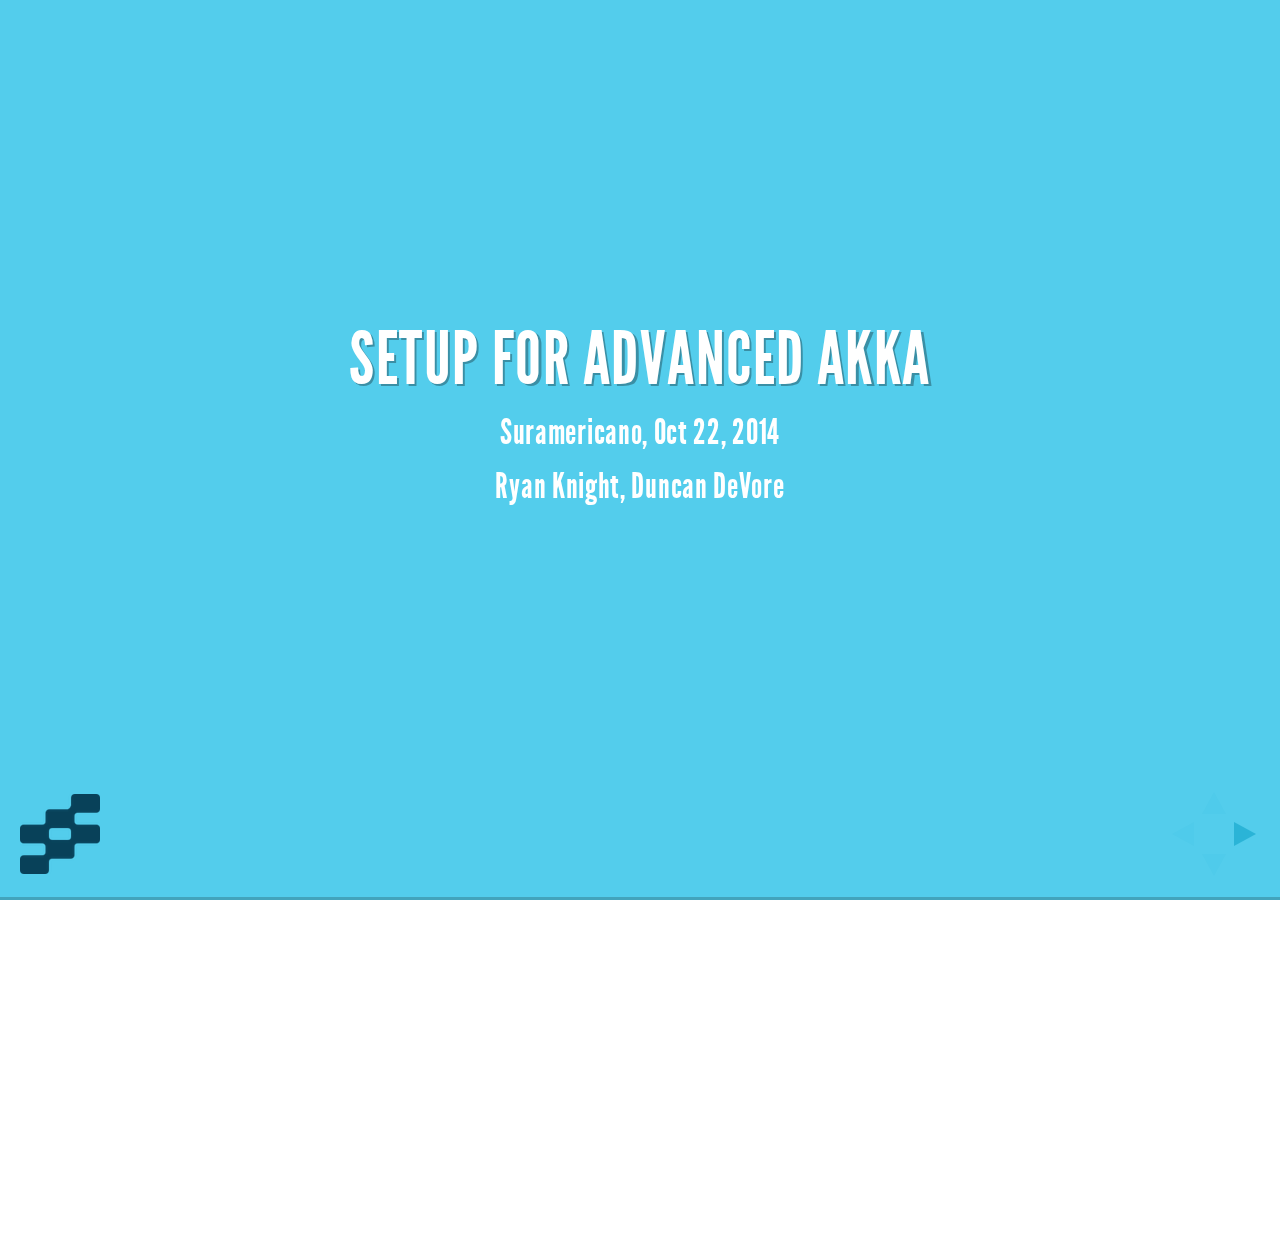
<file: docs/aas-deck/setup.html>
<!doctype html>
<html lang="en">

<head>
<meta charset="utf-8">

<title>Advanced Akka</title>

<meta name="apple-mobile-web-app-capable" content="yes" />
<meta name="apple-mobile-web-app-status-bar-style" content="black-translucent" />
<meta name="viewport" content="width=device-width, initial-scale=1.0, maximum-scale=1.0, user-scalable=no">

<link rel="stylesheet" href="css/reveal.min.css">
<link rel="stylesheet" href="css/theme/typesafe-training.css" id="theme">
<link rel="stylesheet" href="lib/css/idea.css">

<!-- If the query includes 'print-pdf', include the PDF print sheet -->
<script>
  if( window.location.search.match( /print-pdf/gi ) ) {
    var link = document.createElement( 'link' );
    link.rel = 'stylesheet';
    link.type = 'text/css';
    link.href = 'css/print/pdf.css';
    document.getElementsByTagName( 'head' )[0].appendChild( link );
  }
</script>

<!--[if lt IE 9]>
<script src="lib/js/html5shiv.js"></script>
<![endif]-->
</head>

<body>

<div class="reveal">
<div class="slides">


<!-- ########################################################################################### -->
<!-- BEGIN
<!-- ########################################################################################### -->


<section data-markdown data-background="#53cdec" data-state="h2Uppercase"><script type="text/template">
## Setup for Advanced Akka

#### Suramericano, Oct 22, 2014

#### Ryan Knight, Duncan DeVore
</script></section>


<!-- ########################################################################################### -->


<section data-markdown><script type="text/template">
## Setup

- This document describes how to setup
  - the development environment and
  - the case study project
- We recommend using the following tools:
  - Eclipse or IntelliJ, both with Scala plugin
  - sbt build tool
</script></section>


<!-- ########################################################################################### -->


<section data-markdown><script type="text/template">
## Install the Akkollect Case Study

- Download the [Akkollect ZIP archive](https://training.typesafe.com/20141022-aas-rknight-ddevore/akkollect.zip)
- Unzip *akkollect.zip* to your local disk
- *cd* into the new *akkollect* directory
</script></section>


<!-- ########################################################################################### -->


<section data-markdown><script type="text/template">
## Install sbt 0.13.5

``` json
$ sbt --version
sbt launcher version 0.13.5
```

- If you are a Mac and [Homebrew](http://mxcl.github.com/homebrew) user: *brew install sbt*
- Else follow these [setup instructions](http://www.scala-sbt.org/release/tutorial/Setup.html)
- Verify the installation:
  - Open a terminal
  - Enter *sbt --version* like shown above
</script></section>


<!-- ########################################################################################### -->


<section data-markdown><script type="text/template">
## Make yourself familiar with sbt

``` json
akkollect$ sbt
...
[info] Set current project to akkollect ...
>
```

- Starting sbt takes you to an **interactive session**
- *cd* into the *akkollect* directory and start sbt
- Read the first chapters of the [Getting Started Guide](http://www.scala-sbt.org/release/docs/Getting-Started/Welcome.html)
- Take a look at *build.sbt* and *project/Dependencies.scala* for Akkollect
</script></section>


<!-- ########################################################################################### -->


<section data-markdown><script type="text/template">
## Summary of important sbt Commands

- *exit* ends the sbt session
- *help* lists the available commands
- *compile* compiles the main sources
- *test:compile* compiles the test and main sources
- *test* runs tests after compiling the test and main sources
- *console* starts the REPL with the project on the classpath
- *run* looks for an application and runs it
- *clean* deletes all output in the target directory
- *reload* reloads the sbt session
</script></section>


<!-- ########################################################################################### -->


<section data-markdown><script type="text/template">
## Install the Scala IDE for Eclipse

- Follow these instructions if you want to use Eclipse
- **Attention**: Make sure you pick the right packages for Scala 2.11!
- You can download the prepackaged and preconfigured Scala IDE for your platform from [scala-ide.org/download/sdk.html](http://scala-ide.org/download/sdk.html)
- You can also use your already installed Eclipse:
    - Install the latest Scala IDE plugin
    - Use the following update site for Eclipse 4.2 and 4.3 (Juno and Kepler): <nobr>[download.scala-ide.org/sdk/helium/e38/scala211/stable/site](http://download.scala-ide.org/sdk/helium/e38/scala211/stable/site)</nobr>
- In Eclipse import the Akkollect project with <nobr>*Import... > Existing Projects into Workspace*</nobr>
</script></section>


<!-- ########################################################################################### -->


<section data-markdown><script type="text/template">
## Install the ScalaTest Plugin for Eclipse

- Follow these instructions if you want to use Eclipse
- In Eclipse select <nobr>*Help > Install New Software*</nobr>
- Select the *Scala IDE* update site
- Expand the entry *Scala IDE plugins*
- Select entry *ScalaTest for Scala IDE*
- Press *Next >* and follow the installation process
- Restart Eclipse if prompted
</script></section>


<!-- ########################################################################################### -->


<section data-markdown><script type="text/template">
## Creating an Eclipse project from sbt

``` json
> eclipse
[info] Successfully created Eclipse project files ...
```

- In the sbt session for Akkollect execute *eclipse*
- You have to re-run this command and refresh the Eclipse project when you change the sbt build definition, e.g. if you add library dependencies
</script></section>


<!-- ########################################################################################### -->


<section data-markdown><script type="text/template">
## Install IntelliJ IDEA with Scala Plugin

- Follow these instructions if you want to use IntelliJ IDEA
- Download and install the latest version  of IntelliJ IDEA 13
- Start IntelliJ IDEA and install the Scala plugin via the plugin configuration
- Import the Akkollect project via "Import Project"
</script></section>


<!-- ########################################################################################### -->


<section data-markdown><script type="text/template">
## Course Materials

- OK, by now you should be all set with the development environment and the case study project
- Now you should download the and extract the [slide deck ZIP archive](https://training.typesafe.com/20141022-aas-rknight-ddevore/deck.zip)
- You can also access the [slide deck online](https://training.typesafe.com/20141022-aas-rknight-ddevore/index.html)
</script></section>


<!-- ########################################################################################### -->
<!-- END
<!-- ########################################################################################### -->


</div>
</div>

<script src="lib/js/head.min.js"></script>
<script src="js/reveal.min.js"></script>
<script>

  // Full list of configuration options available here:
  // https://github.com/hakimel/reveal.js#configuration
  Reveal.initialize({
    controls: true,
    progress: true,
    history: true,
    center: true,
    maxScale: 2.0,

    theme: Reveal.getQueryHash().theme, // available themes are in /css/theme
    transition: Reveal.getQueryHash().transition || 'default', // default/cube/page/concave/zoom/linear/fade/none

    // Optional libraries used to extend on reveal.js
    dependencies: [
      { src: 'lib/js/classList.js', condition: function() { return !document.body.classList; } },
      { src: 'plugin/markdown/marked.js', condition: function() { return !!document.querySelector( '[data-markdown]' ); } },
      { src: 'plugin/markdown/markdown.js', condition: function() { return !!document.querySelector( '[data-markdown]' ); } },
      { src: 'plugin/highlight/highlight.js', async: true, callback: function() { hljs.initHighlightingOnLoad(); } },
      { src: 'plugin/zoom-js/zoom.js', async: true, condition: function() { return !!document.body.classList; } },
      { src: 'plugin/notes/notes.js', async: true, condition: function() { return !!document.body.classList; } }
    ]
  });
</script>

</body>
</html>
</file>
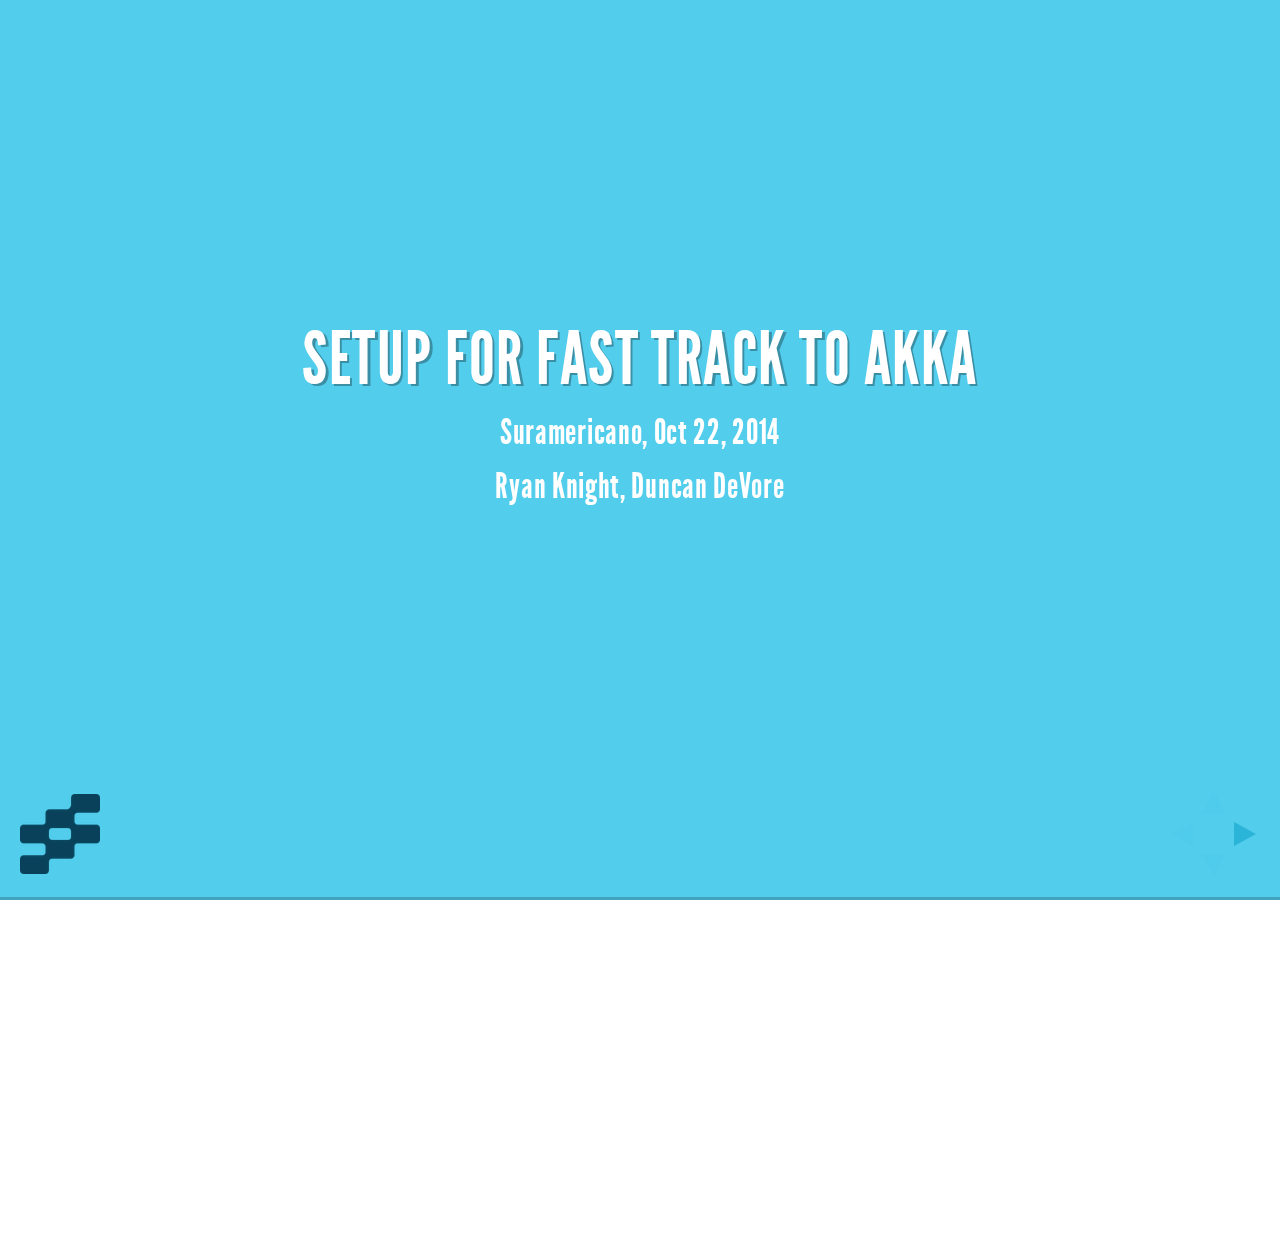
<file: docs/fttas-deck/setup.html>
<!doctype html>
<html lang="en">

<head>
<meta charset="utf-8">

<title>Fast Track to Akka</title>

<meta name="apple-mobile-web-app-capable" content="yes" />
<meta name="apple-mobile-web-app-status-bar-style" content="black-translucent" />
<meta name="viewport" content="width=device-width, initial-scale=1.0, maximum-scale=1.0, user-scalable=no">

<link rel="stylesheet" href="css/reveal.min.css">
<link rel="stylesheet" href="css/theme/typesafe-training.css" id="theme">
<link rel="stylesheet" href="lib/css/idea.css">

<!-- If the query includes 'print-pdf', include the PDF print sheet -->
<script>
  if( window.location.search.match( /print-pdf/gi ) ) {
    var link = document.createElement( 'link' );
    link.rel = 'stylesheet';
    link.type = 'text/css';
    link.href = 'css/print/pdf.css';
    document.getElementsByTagName( 'head' )[0].appendChild( link );
  }
</script>

<!--[if lt IE 9]>
<script src="lib/js/html5shiv.js"></script>
<![endif]-->
</head>

<body>

<div class="reveal">
<div class="slides">


<!-- ########################################################################################### -->
<!-- BEGIN
<!-- ########################################################################################### -->


<section data-markdown data-background="#53cdec" data-state="h2Uppercase"><script type="text/template">
## Setup for Fast Track to Akka

#### Suramericano, Oct 22, 2014

#### Ryan Knight, Duncan DeVore
</script></section>


<!-- ########################################################################################### -->


<section data-markdown><script type="text/template">
## Setup

- This document describes how to setup
  - the development environment and
  - the case study project
- We recommend using the following tools:
  - Eclipse or IntelliJ, both with Scala plugin
  - sbt build tool
</script></section>


<!-- ########################################################################################### -->


<section data-markdown><script type="text/template">
## Install the Hakky Hour Case Study

- Download the [Hakky Hour ZIP archive](https://training.typesafe.com/20141022-fttas-rknight-ddevore/hakky-hour.zip)
- Unzip *hakky-hour.zip* to your local disk
- *cd* into the new *hakky-hour* directory
</script></section>


<!-- ########################################################################################### -->


<section data-markdown><script type="text/template">
## Install sbt 0.13.5

``` json
$ sbt --version
sbt launcher version 0.13.5
```

- If you are a Mac and [Homebrew](http://mxcl.github.com/homebrew) user: *brew install sbt*
- Else follow these [setup instructions](http://www.scala-sbt.org/release/tutorial/Setup.html)
- Verify the installation:
  - Open a terminal
  - Enter *sbt --version* like shown above
</script></section>


<!-- ########################################################################################### -->


<section data-markdown><script type="text/template">
## Make yourself familiar with sbt

``` json
hakky-hour$ sbt
...
[info] Set current project to hakky-hour ...
>
```

- Starting sbt takes you to an **interactive session**
- *cd* into the *hakky-hour* directory and start sbt
- Read the first chapters of the [Getting Started Guide](http://www.scala-sbt.org/release/docs/Getting-Started/Welcome.html)
- Take a look at *build.sbt* and *project/Dependencies.scala* for Hakky Hour
</script></section>


<!-- ########################################################################################### -->


<section data-markdown><script type="text/template">
## Summary of important sbt Commands

- *exit* ends the sbt session
- *help* lists the available commands
- *compile* compiles the main sources
- *test:compile* compiles the test and main sources
- *test* runs tests after compiling the test and main sources
- *console* starts the REPL with the project on the classpath
- *run* looks for an application and runs it
- *clean* deletes all output in the target directory
- *reload* reloads the sbt session
</script></section>


<!-- ########################################################################################### -->


<section data-markdown><script type="text/template">
## Install the Scala IDE for Eclipse

- Follow these instructions if you want to use Eclipse
- **Attention**: Make sure you pick the right packages for Scala 2.11!
- You can download the prepackaged and preconfigured Scala IDE for your platform from [scala-ide.org/download/sdk.html](http://scala-ide.org/download/sdk.html)
- You can also use your already installed Eclipse:
    - Install the latest Scala IDE plugin
    - Use the following update site for Eclipse 4.2 and 4.3 (Juno and Kepler): <nobr>[download.scala-ide.org/sdk/helium/e38/scala211/stable/site](http://download.scala-ide.org/sdk/helium/e38/scala211/stable/site)</nobr>
- In Eclipse import the Hakky Hour project with <nobr>*Import... > Existing Projects into Workspace*</nobr>
</script></section>


<!-- ########################################################################################### -->


<section data-markdown><script type="text/template">
## Install the ScalaTest Plugin for Eclipse

- Follow these instructions if you want to use Eclipse
- In Eclipse select <nobr>*Help > Install New Software*</nobr>
- Select the *Scala IDE* update site
- Expand the entry *Scala IDE plugins*
- Select entry *ScalaTest for Scala IDE*
- Press *Next >* and follow the installation process
- Restart Eclipse if prompted
</script></section>


<!-- ########################################################################################### -->


<section data-markdown><script type="text/template">
## Creating an Eclipse project from sbt

``` json
> eclipse
[info] Successfully created Eclipse project files ...
```

- In the sbt session for Hakky Hour execute *eclipse*
- You have to re-run this command and refresh the Eclipse project when you change the sbt build definition, e.g. if you add library dependencies
</script></section>


<!-- ########################################################################################### -->


<section data-markdown><script type="text/template">
## Install IntelliJ IDEA with Scala Plugin

- Follow these instructions if you want to use IntelliJ IDEA
- Download and install the latest version  of IntelliJ IDEA 13
- Start IntelliJ IDEA and install the Scala plugin via the plugin configuration
- Import the Hakky Hour project via "Import Project"
</script></section>


<!-- ########################################################################################### -->


<section data-markdown><script type="text/template">
## Course Materials

- OK, by now you should be all set with the development environment and the case study project
- Now you should download the and extract the [slide deck ZIP archive](https://training.typesafe.com/20141022-fttas-rknight-ddevore/deck.zip)
- You can also access the [slide deck online](https://training.typesafe.com/20141022-fttas-rknight-ddevore/index.html)
</script></section>


<!-- ########################################################################################### -->
<!-- END
<!-- ########################################################################################### -->


</div>
</div>

<script src="lib/js/head.min.js"></script>
<script src="js/reveal.min.js"></script>
<script>

  // Full list of configuration options available here:
  // https://github.com/hakimel/reveal.js#configuration
  Reveal.initialize({
    controls: true,
    progress: true,
    history: true,
    center: true,
    maxScale: 2.0,

    theme: Reveal.getQueryHash().theme, // available themes are in /css/theme
    transition: Reveal.getQueryHash().transition || 'default', // default/cube/page/concave/zoom/linear/fade/none

    // Optional libraries used to extend on reveal.js
    dependencies: [
      { src: 'lib/js/classList.js', condition: function() { return !document.body.classList; } },
      { src: 'plugin/markdown/marked.js', condition: function() { return !!document.querySelector( '[data-markdown]' ); } },
      { src: 'plugin/markdown/markdown.js', condition: function() { return !!document.querySelector( '[data-markdown]' ); } },
      { src: 'plugin/highlight/highlight.js', async: true, callback: function() { hljs.initHighlightingOnLoad(); } },
      { src: 'plugin/zoom-js/zoom.js', async: true, condition: function() { return !!document.body.classList; } },
      { src: 'plugin/notes/notes.js', async: true, condition: function() { return !!document.body.classList; } }
    ]
  });
</script>

</body>
</html>
</file>
<file: docs/aas-deck/css/theme/typesafe-training.css>
/**
 * Typesafe training theme for reveal.js.
 * Author: Heiko Seeberger
 */
@import url(http://fonts.googleapis.com/css?family=Source+Sans+Pro:400,700,400italic,700italic);
@import url(http://fonts.googleapis.com/css?family=Source+Code+Pro:400,700);
@font-face {
  font-family: 'League Gothic';
  src: url("../../lib/font/league_gothic-webfont.eot");
  src: url("../../lib/font/league_gothic-webfont.eot?#iefix") format("embedded-opentype"), url("../../lib/font/league_gothic-webfont.woff") format("woff"), url("../../lib/font/league_gothic-webfont.ttf") format("truetype"), url("../../lib/font/league_gothic-webfont.svg#LeagueGothicRegular") format("svg");
  font-weight: normal;
  font-style: normal; }

.reveal pre {
  margin: 20px auto; }

.reveal pre code {
  font-family: 'Source Code Pro', monospace;
  font-size: 24px;
  line-height: 1.2em; }

.reveal section[data-background] h1, .reveal section[data-background] h2, .reveal section[data-background] h3 {
  color: white;
  text-shadow: 2px 2px 0 rgba(0, 0, 0, 0.3); }
.reveal section[data-background] h4, .reveal section[data-background] h5, .reveal section[data-background] h6, .reveal section[data-background] p, .reveal section[data-background] div, .reveal section[data-background] ul {
  color: white; }

.reveal .backgrounds:after {
  position: absolute;
  bottom: 20px;
  left: 20px;
  margin: 0;
  content: url("../../images/typesafe-logo.png"); }

.reveal .footnote {
  margin-top: 1em; }

.reveal img {
  border: none !important;
  box-shadow: none !important; }

.reveal section > ul > li {
  margin-bottom: 10px; }

.h2Uppercase .reveal h2 {
  text-transform: uppercase; }

.reveal img.koan {
  float: right;
  background: none; }

.reveal a:not(.image).agendaItem {
  color: #103a51; }

/*********************************************
 * GLOBAL STYLES
 *********************************************/
body {
  background: white;
  background-color: white; }

.reveal {
  font-family: "Source Sans Pro", sans-serif;
  font-size: 30px;
  font-weight: normal;
  letter-spacing: -0.02em;
  color: #103a51; }

::selection {
  color: white;
  background: #627886;
  text-shadow: none; }

/*********************************************
 * HEADERS
 *********************************************/
.reveal h1,
.reveal h2,
.reveal h3,
.reveal h4,
.reveal h5,
.reveal h6 {
  margin: 0 0 20px 0;
  color: #103a51;
  font-family: "League Gothic", Impact, sans-serif;
  line-height: 0.9em;
  letter-spacing: 0.02em;
  text-transform: none;
  text-shadow: none; }

.reveal h1 {
  text-shadow: 0px 0px 6px rgba(0, 0, 0, 0.2); }

/*********************************************
 * LINKS
 *********************************************/
.reveal a:not(.image) {
  color: #19aacf;
  text-decoration: none;
  -webkit-transition: color .15s ease;
  -moz-transition: color .15s ease;
  -ms-transition: color .15s ease;
  -o-transition: color .15s ease;
  transition: color .15s ease; }

.reveal a:not(.image):hover {
  color: #62d0ec;
  text-shadow: none;
  border: none; }

.reveal .roll span:after {
  color: #fff;
  background: #11728b; }

/*********************************************
 * IMAGES
 *********************************************/
.reveal section img {
  margin: 15px 0px;
  background: rgba(255, 255, 255, 0.12);
  border: 4px solid #103a51;
  box-shadow: 0 0 10px rgba(0, 0, 0, 0.15);
  -webkit-transition: all .2s linear;
  -moz-transition: all .2s linear;
  -ms-transition: all .2s linear;
  -o-transition: all .2s linear;
  transition: all .2s linear; }

.reveal a:hover img {
  background: rgba(255, 255, 255, 0.2);
  border-color: #19aacf;
  box-shadow: 0 0 20px rgba(0, 0, 0, 0.55); }

/*********************************************
 * NAVIGATION CONTROLS
 *********************************************/
.reveal .controls div.navigate-left,
.reveal .controls div.navigate-left.enabled {
  border-right-color: #19aacf; }

.reveal .controls div.navigate-right,
.reveal .controls div.navigate-right.enabled {
  border-left-color: #19aacf; }

.reveal .controls div.navigate-up,
.reveal .controls div.navigate-up.enabled {
  border-bottom-color: #19aacf; }

.reveal .controls div.navigate-down,
.reveal .controls div.navigate-down.enabled {
  border-top-color: #19aacf; }

.reveal .controls div.navigate-left.enabled:hover {
  border-right-color: #62d0ec; }

.reveal .controls div.navigate-right.enabled:hover {
  border-left-color: #62d0ec; }

.reveal .controls div.navigate-up.enabled:hover {
  border-bottom-color: #62d0ec; }

.reveal .controls div.navigate-down.enabled:hover {
  border-top-color: #62d0ec; }

/*********************************************
 * PROGRESS BAR
 *********************************************/
.reveal .progress {
  background: rgba(0, 0, 0, 0.2); }

.reveal .progress span {
  background: #19aacf;
  -webkit-transition: width 800ms cubic-bezier(0.26, 0.86, 0.44, 0.985);
  -moz-transition: width 800ms cubic-bezier(0.26, 0.86, 0.44, 0.985);
  -ms-transition: width 800ms cubic-bezier(0.26, 0.86, 0.44, 0.985);
  -o-transition: width 800ms cubic-bezier(0.26, 0.86, 0.44, 0.985);
  transition: width 800ms cubic-bezier(0.26, 0.86, 0.44, 0.985); }

/*********************************************
 * SLIDE NUMBER
 *********************************************/
.reveal .slide-number {
  color: #19aacf; }
</file>
<file: docs/aas-deck/lib/css/idea.css>
/*

Intellij Idea-like styling (c) Vasily Polovnyov <vast@whiteants.net>

*/

pre code {
  display: block; padding: 0.5em;
  color: #000;
  background: #fff;
}

pre .subst,
pre .title {
  font-weight: normal;
  color: #000;
}

pre .comment,
pre .template_comment,
pre .javadoc,
pre .diff .header {
  color: #808080;
  font-style: italic;
}

pre .annotation,
pre .decorator,
pre .preprocessor,
pre .doctype,
pre .pi,
pre .chunk,
pre .shebang,
pre .apache .cbracket,
pre .prompt,
pre .http .title {
  color: #808000;
}

/*pre .tag,*/
pre .pi {
  background: #efefef;
}

pre .tag .title,
pre .id,
pre .attr_selector,
pre .pseudo,
pre .literal,
pre .keyword,
pre .hexcolor,
pre .css .function,
pre .ini .title,
pre .css .class,
pre .list .title,
pre .clojure .title,
pre .nginx .title,
pre .tex .command,
pre .request,
pre .status {
  font-weight: bold;
  color: #000080;
}

pre .attribute,
pre .rules .keyword,
pre .number,
pre .date,
pre .regexp,
pre .tex .special {
  font-weight: bold;
  color: #0000ff;
}

pre .number,
pre .regexp {
  font-weight: normal;
}

pre .string,
pre .value,
pre .filter .argument,
pre .css .function .params,
pre .apache .tag {
  color: #008000;
  font-weight: bold;
}

pre .symbol,
pre .ruby .symbol .string,
pre .char,
pre .tex .formula {
  color: #000;
  background: #d0eded;
  font-style: italic;
}

pre .phpdoc,
pre .yardoctag,
pre .javadoctag {
  text-decoration: underline;
}

pre .variable,
pre .envvar,
pre .apache .sqbracket,
pre .nginx .built_in {
  color: #660e7a;
}

pre .addition {
  background: #baeeba;
}

pre .deletion {
  background: #ffc8bd;
}

pre .diff .change {
  background: #bccff9;
}
</file>
<file: docs/fttas-deck/css/theme/typesafe-training.css>
/**
 * Typesafe training theme for reveal.js.
 * Author: Heiko Seeberger
 */
@import url(http://fonts.googleapis.com/css?family=Source+Sans+Pro:400,700,400italic,700italic);
@import url(http://fonts.googleapis.com/css?family=Source+Code+Pro:400,700);
@font-face {
  font-family: 'League Gothic';
  src: url("../../lib/font/league_gothic-webfont.eot");
  src: url("../../lib/font/league_gothic-webfont.eot?#iefix") format("embedded-opentype"), url("../../lib/font/league_gothic-webfont.woff") format("woff"), url("../../lib/font/league_gothic-webfont.ttf") format("truetype"), url("../../lib/font/league_gothic-webfont.svg#LeagueGothicRegular") format("svg");
  font-weight: normal;
  font-style: normal; }

.reveal pre {
  margin: 20px auto; }

.reveal pre code {
  font-family: 'Source Code Pro', monospace;
  font-size: 24px;
  line-height: 1.2em; }

.reveal section[data-background] h1, .reveal section[data-background] h2, .reveal section[data-background] h3 {
  color: white;
  text-shadow: 2px 2px 0 rgba(0, 0, 0, 0.3); }
.reveal section[data-background] h4, .reveal section[data-background] h5, .reveal section[data-background] h6, .reveal section[data-background] p, .reveal section[data-background] div, .reveal section[data-background] ul {
  color: white; }

.reveal .backgrounds:after {
  position: absolute;
  bottom: 20px;
  left: 20px;
  margin: 0;
  content: url("../../images/typesafe-logo.png"); }

.reveal .footnote {
  margin-top: 1em; }

.reveal img {
  border: none !important;
  box-shadow: none !important; }

.reveal section > ul > li {
  margin-bottom: 10px; }

.h2Uppercase .reveal h2 {
  text-transform: uppercase; }

.reveal a:not(.image).agendaItem {
  color: #103a51; }

/*********************************************
 * GLOBAL STYLES
 *********************************************/
body {
  background: white;
  background-color: white; }

.reveal {
  font-family: "Source Sans Pro", sans-serif;
  font-size: 30px;
  font-weight: normal;
  letter-spacing: -0.02em;
  color: #103a51; }

::selection {
  color: white;
  background: #627886;
  text-shadow: none; }

/*********************************************
 * HEADERS
 *********************************************/
.reveal h1,
.reveal h2,
.reveal h3,
.reveal h4,
.reveal h5,
.reveal h6 {
  margin: 0 0 20px 0;
  color: #103a51;
  font-family: "League Gothic", Impact, sans-serif;
  line-height: 0.9em;
  letter-spacing: 0.02em;
  text-transform: none;
  text-shadow: none; }

.reveal h1 {
  text-shadow: 0px 0px 6px rgba(0, 0, 0, 0.2); }

/*********************************************
 * LINKS
 *********************************************/
.reveal a:not(.image) {
  color: #19aacf;
  text-decoration: none;
  -webkit-transition: color .15s ease;
  -moz-transition: color .15s ease;
  -ms-transition: color .15s ease;
  -o-transition: color .15s ease;
  transition: color .15s ease; }

.reveal a:not(.image):hover {
  color: #62d0ec;
  text-shadow: none;
  border: none; }

.reveal .roll span:after {
  color: #fff;
  background: #11728b; }

/*********************************************
 * IMAGES
 *********************************************/
.reveal section img {
  margin: 15px 0px;
  background: rgba(255, 255, 255, 0.12);
  border: 4px solid #103a51;
  box-shadow: 0 0 10px rgba(0, 0, 0, 0.15);
  -webkit-transition: all .2s linear;
  -moz-transition: all .2s linear;
  -ms-transition: all .2s linear;
  -o-transition: all .2s linear;
  transition: all .2s linear; }

.reveal a:hover img {
  background: rgba(255, 255, 255, 0.2);
  border-color: #19aacf;
  box-shadow: 0 0 20px rgba(0, 0, 0, 0.55); }

/*********************************************
 * NAVIGATION CONTROLS
 *********************************************/
.reveal .controls div.navigate-left,
.reveal .controls div.navigate-left.enabled {
  border-right-color: #19aacf; }

.reveal .controls div.navigate-right,
.reveal .controls div.navigate-right.enabled {
  border-left-color: #19aacf; }

.reveal .controls div.navigate-up,
.reveal .controls div.navigate-up.enabled {
  border-bottom-color: #19aacf; }

.reveal .controls div.navigate-down,
.reveal .controls div.navigate-down.enabled {
  border-top-color: #19aacf; }

.reveal .controls div.navigate-left.enabled:hover {
  border-right-color: #62d0ec; }

.reveal .controls div.navigate-right.enabled:hover {
  border-left-color: #62d0ec; }

.reveal .controls div.navigate-up.enabled:hover {
  border-bottom-color: #62d0ec; }

.reveal .controls div.navigate-down.enabled:hover {
  border-top-color: #62d0ec; }

/*********************************************
 * PROGRESS BAR
 *********************************************/
.reveal .progress {
  background: rgba(0, 0, 0, 0.2); }

.reveal .progress span {
  background: #19aacf;
  -webkit-transition: width 800ms cubic-bezier(0.26, 0.86, 0.44, 0.985);
  -moz-transition: width 800ms cubic-bezier(0.26, 0.86, 0.44, 0.985);
  -ms-transition: width 800ms cubic-bezier(0.26, 0.86, 0.44, 0.985);
  -o-transition: width 800ms cubic-bezier(0.26, 0.86, 0.44, 0.985);
  transition: width 800ms cubic-bezier(0.26, 0.86, 0.44, 0.985); }

/*********************************************
 * SLIDE NUMBER
 *********************************************/
.reveal .slide-number {
  color: #19aacf; }
</file>
<file: docs/fttas-deck/lib/css/idea.css>
/*

Intellij Idea-like styling (c) Vasily Polovnyov <vast@whiteants.net>

*/

pre code {
  display: block; padding: 0.5em;
  color: #000;
  background: #fff;
}

pre .subst,
pre .title {
  font-weight: normal;
  color: #000;
}

pre .comment,
pre .template_comment,
pre .javadoc,
pre .diff .header {
  color: #808080;
  font-style: italic;
}

pre .annotation,
pre .decorator,
pre .preprocessor,
pre .doctype,
pre .pi,
pre .chunk,
pre .shebang,
pre .apache .cbracket,
pre .prompt,
pre .http .title {
  color: #808000;
}

/*pre .tag,*/
pre .pi {
  background: #efefef;
}

pre .tag .title,
pre .id,
pre .attr_selector,
pre .pseudo,
pre .literal,
pre .keyword,
pre .hexcolor,
pre .css .function,
pre .ini .title,
pre .css .class,
pre .list .title,
pre .clojure .title,
pre .nginx .title,
pre .tex .command,
pre .request,
pre .status {
  font-weight: bold;
  color: #000080;
}

pre .attribute,
pre .rules .keyword,
pre .number,
pre .date,
pre .regexp,
pre .tex .special {
  font-weight: bold;
  color: #0000ff;
}

pre .number,
pre .regexp {
  font-weight: normal;
}

pre .string,
pre .value,
pre .filter .argument,
pre .css .function .params,
pre .apache .tag {
  color: #008000;
  font-weight: bold;
}

pre .symbol,
pre .ruby .symbol .string,
pre .char,
pre .tex .formula {
  color: #000;
  background: #d0eded;
  font-style: italic;
}

pre .phpdoc,
pre .yardoctag,
pre .javadoctag {
  text-decoration: underline;
}

pre .variable,
pre .envvar,
pre .apache .sqbracket,
pre .nginx .built_in {
  color: #660e7a;
}

pre .addition {
  background: #baeeba;
}

pre .deletion {
  background: #ffc8bd;
}

pre .diff .change {
  background: #bccff9;
}
</file>
